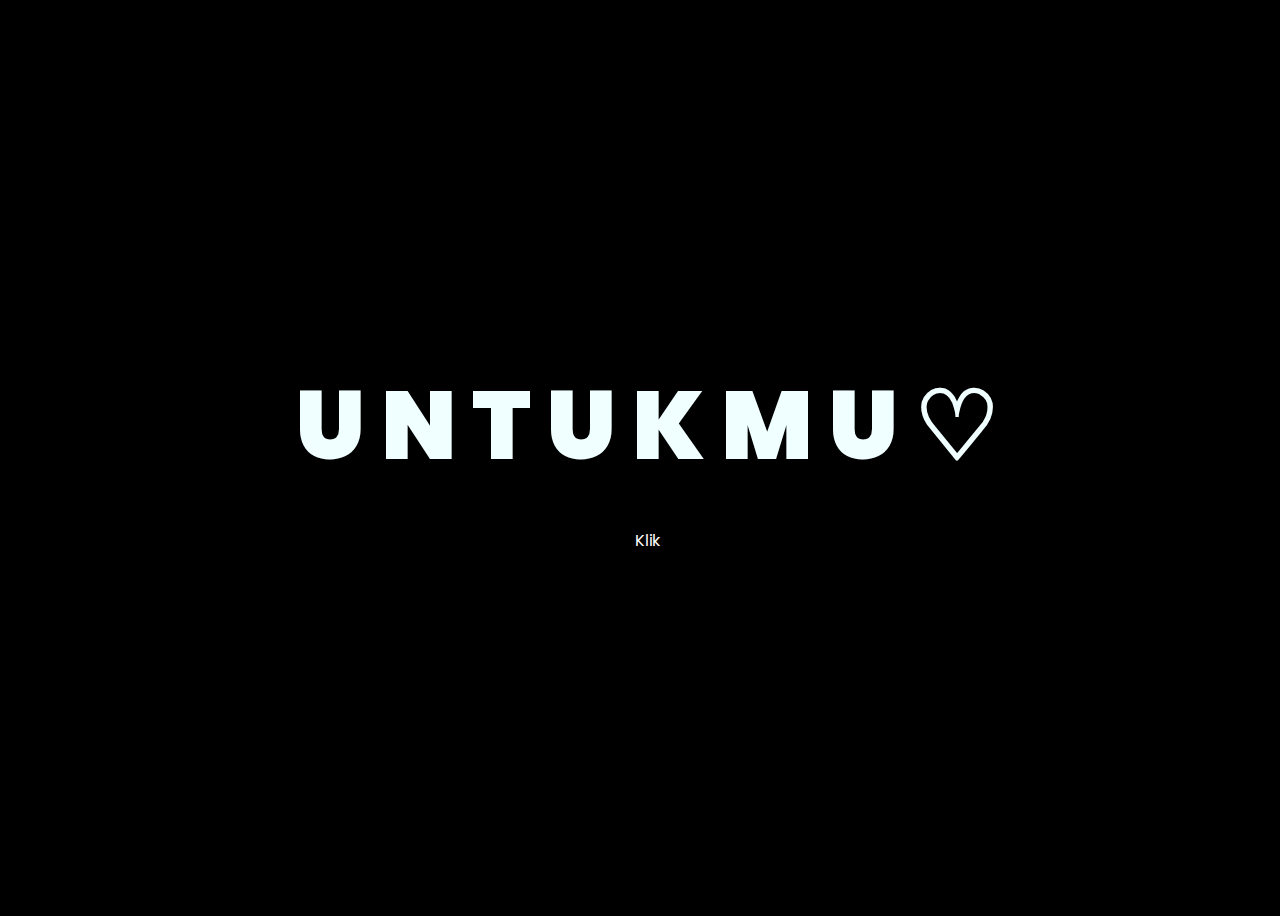
<file: index.html>
<!DOCTYPE html>
<html lang="en">
<head>
    <meta charset="UTF-8">
    <meta http-equiv="X-UA-Compatible" content="IE=edge">
    <meta name="viewport" content="width=device-width, initial-scale=1.0">
    <link rel="stylesheet" href="itulah.css">
    <style>
        /* Tambahkan gaya untuk tombol */
        .button button {
            display: inline-block;
            padding: 10px 20px;
            font-size: 16px;
            text-align: center;
            text-decoration: none;
            border: none;
            border-radius: 5px;
            background-color: #000000; /* Ganti dengan warna yang diinginkan */
            color: #ffffff;
            cursor: pointer;
        }

        .button button:hover {
            background-color: #808080; /* Ganti dengan warna yang berbeda saat hover */
        }

        .button button a {
            text-decoration: none;
            color: inherit;
        }
    </style>
    <title>Intro</title>
</head>
<body>
    <div class="greetings">
        <span>U</span>
        <span>N</span>
        <span>T</span>
        <span>U</span>
        <span>K</span>
        <span>M</span>
        <span>U</span>
        <span>♡</span>
    </div>
    <div class="description">
        <span> </span>
    </div>
    <div class="button">
        <button>
            <a href="rename.html">Klik</a>
        </button>
    </div>
</body>
</html>
</file>
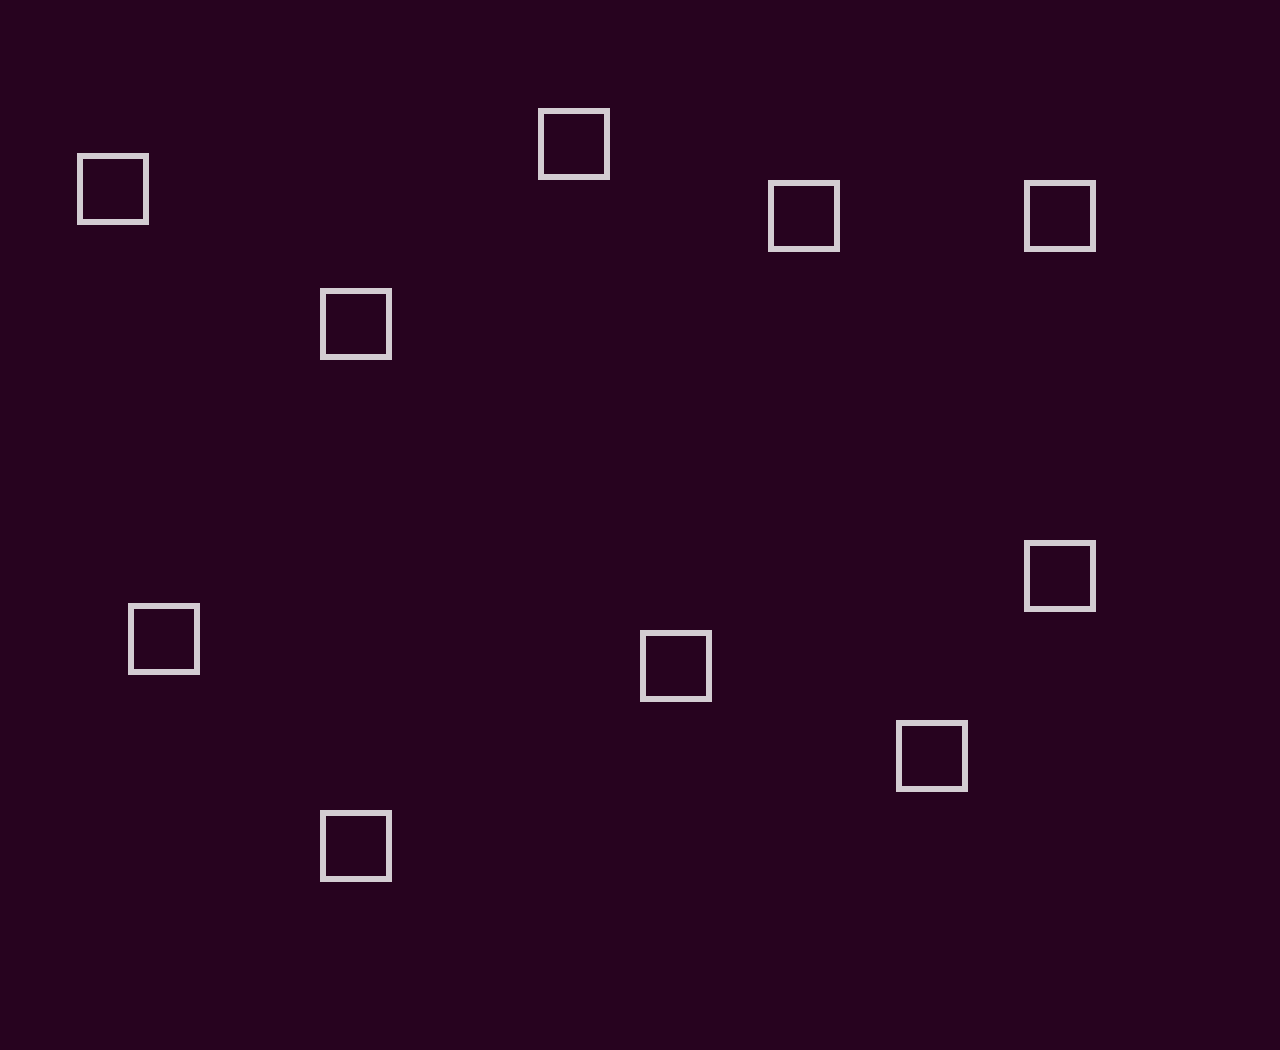
<file: rename.html>
<!DOCTYPE html>
<html>
<head>
	<meta charset="utf-8">
	 <meta name="viewport" content="width=device-width, initial-scale=1.0">
	 <link rel="stylesheet" href="styles.css">
	<title>index</title>  
	<script src="vara.min.js"></script>
</head>
<body>
	<audio autoplay>
		<source src="music.mp3" type="audio/mpeg">
		Your browser does not support the audio element.
	  </audio>
  <div id="container"></div>
  <a href="" class="hidden"></a>
  	<div class="wrapper">
    <div class="box">
    <div></div>
    <div></div>
    <div></div>
    <div></div>
    <div></div>
    <div></div>
    <div></div>
    <div></div>
    <div></div>
    <div></div>
    </div>
  </div>
 <script>
  	var fontSize = 40;
  	if (window.screen.width > 710) 
  		fontSize = 55 ;
  	else if (window.screen.width > 1200)
  		fontSize = 80; 
  	var vara = new Vara(
  		"#container",
  		"https://raw.githubusercontent.com/akzhy/Vara/master/fonts/Satisfy/SatisfySL.json",
  		[
  			{
  				text : "Bersama mu",
  				y: 250,
         	 	delay : 880,
  				fromCurrentPosition: {y:false},
  				duration:1300
  		},
  		{
  			text : "Ku akan dicintai dengan tulus",
  			y: 250,
  			fromCurrentPosition: {y:false},
  			delay:950,
  			duration:2000
  		},
		{
  			text : "Tanpa ragu ",
  			y: 250,
  			fromCurrentPosition: {y:false},
  			delay:800,
  			duration:1500
  		},
		{
  			text : "ku akan memberikan cintaku",
  			y: 250,
  			fromCurrentPosition: {y:false},
  			delay:1000,
  			duration:2200
  		},
		{
  			text : "Bersamaku kamu tak akan sendu",
  			y: 250,
  			fromCurrentPosition: {y:false},
  			delay:1000,
  			duration:3300
  		},
		{
  			text : "Yakinkan kamu",
  			y: 250,
  			fromCurrentPosition: {y:false},
  			delay:1500,
  			duration:1800
  		},
		{
  			text : "aku yang terbaik untukmu",
  			y: 250,
  			fromCurrentPosition: {y:false},
  			delay:1000,
  			duration:3200
  		},
  		],

  			{
  				strokeWidth: 2,
  				color:"#fff",
  				fontSize:fontSize,
  				textAlign:"center"
  			}
  		);
  	vara.ready(function(){
  		var erase = true;
  		vara.animationEnd(function(i, o){
  			if (i == "no_erase") erase = false; 
  			if (erase) {
  				o.container.style.transition = 
  				"opacity 1s 1s";
  				o.container.style.opacity = 0;
  			}
  		});
  	});

  </script>
</body>
</html>
</file>
<file: itulah.css>
@import url('https://fonts.googleapis.com/css2?family=Poppins:ital,wght@0,500;1,900&display=swap');
*{
    font-family: 'Poppins',cursive;
}
body{
    color: azure;
    width: 100%;
    height: 100vh;
    display: flex;
    flex-direction: column;
    align-items: center;
    justify-content: center;
    background-color: black;
}
.greetings{
    font-size: 6rem;
    font-weight: 900;
}
.greetings > span{
    animation: glow 2.5s ease-in-out infinite;
}
@keyframes glow{
    0%, 100%{
        color: #fff;
        text-shadow: 0 0 12px #c639d6, 0 0 50px #d657b8, 0 0 100px #d657b8;
    }
    10%, 90%{
        color: #111;
        text-shadow: none;
    }
}
.greetings > span:nth-child(2){
    animation-delay: .2s ;
}
.greetings > span:nth-child(3){
    animation-delay: .4s ;
}
.greetings > span:nth-child(4){
    animation-delay: .6s;
}
.greetings > span:nth-child(5){
    animation-delay: .8s;
}
.greetings > span:nth-child(6){
    animation-delay: 1.0s ;
}
.greetings > span:nth-child(7){
    animation-delay: 1.2s ;
}
.greetings > span:nth-child(8){
    animation-delay: 1.4s ;
}
.description{
    font-size: 1.5rem;
    margin-bottom: 20px;
}

.button a{
    text-decoration: none;
    font-size: 1rem;
    color: #111;
}

@media screen and (max-width:574px){
    .greetings{
        display: block;
        font-size: 3rem;
        font-weight: 500;
        text-align: center;
    }
    .description{
        font-size: 1rem;
    }
    
    .button a{
        font-size: .5rem;
    }
}
</file>
<file: styles.css>
*{
		padding: 0;
		margin: 0;

	}
	body{
    background: linear-gradient(0.25turn, #27031f, #27031f);
		background-size: cover;
		background-position: center;
		height: 100vh;
		overflow: hidden;
		color: black;


	}
	#container{
		width: 80%;
		margin: 20px auto;
		min-height: 650px;
		margin-top: 150px;
    color: black;
	}
	@media screen and (max-width: 400px) {
		#container {
			width: 100%;
			margin:50% auto;
			min-height: 800px;
		}

}
.wrapper{
  position: fixed;
}
.box div{
  position: fixed;
  width: 60px;
  height: 60px;
  background-color:transparent;
  border: 6px solid rgba(255,255,255,0.8);
}
.box div:nth-child(1){
  top: 12%;
  left: 42%;
  animation: animate 10s linear infinite;
}
.box div:nth-child(2){
  top: 70%;
  left: 50%;
  animation: animate 7s linear infinite;
}
.box div:nth-child(3){
  top: 17%;
  left: 6%;
  animation: animate 9s linear infinite;
}
.box div:nth-child(4){
  top: 20%;
  left: 60%;
  animation: animate 10s linear infinite;
}
.box div:nth-child(5){
  top: 67%;
  left: 10%;
  animation: animate 6s linear infinite;
}
.box div:nth-child(6){
  top: 80%;
  left: 70%;
  animation: animate 12s linear infinite;
}
.box div:nth-child(7){
  top: 60%;
  left: 80%;
  animation: animate 15s linear infinite;
}
.box div:nth-child(8){
  top: 32%;
  left: 25%;
  animation: animate 16s linear infinite;
}
.box div:nth-child(9){
  top: 90%;
  left: 25%;
  animation: animate 9s linear infinite;
}
.box div:nth-child(10){
  top: 20%;
  left: 80%;
  animation: animate 5s linear infinite;
}
@keyframes animate{
  0%{
    transform: scale(0) translateY(0) rotate(0);
    opacity: 1;
  }
  100%{
    transform: scale(1.3) translateY(-90px) rotate(360deg);
    opacity: 0;
  }
}
</file>
